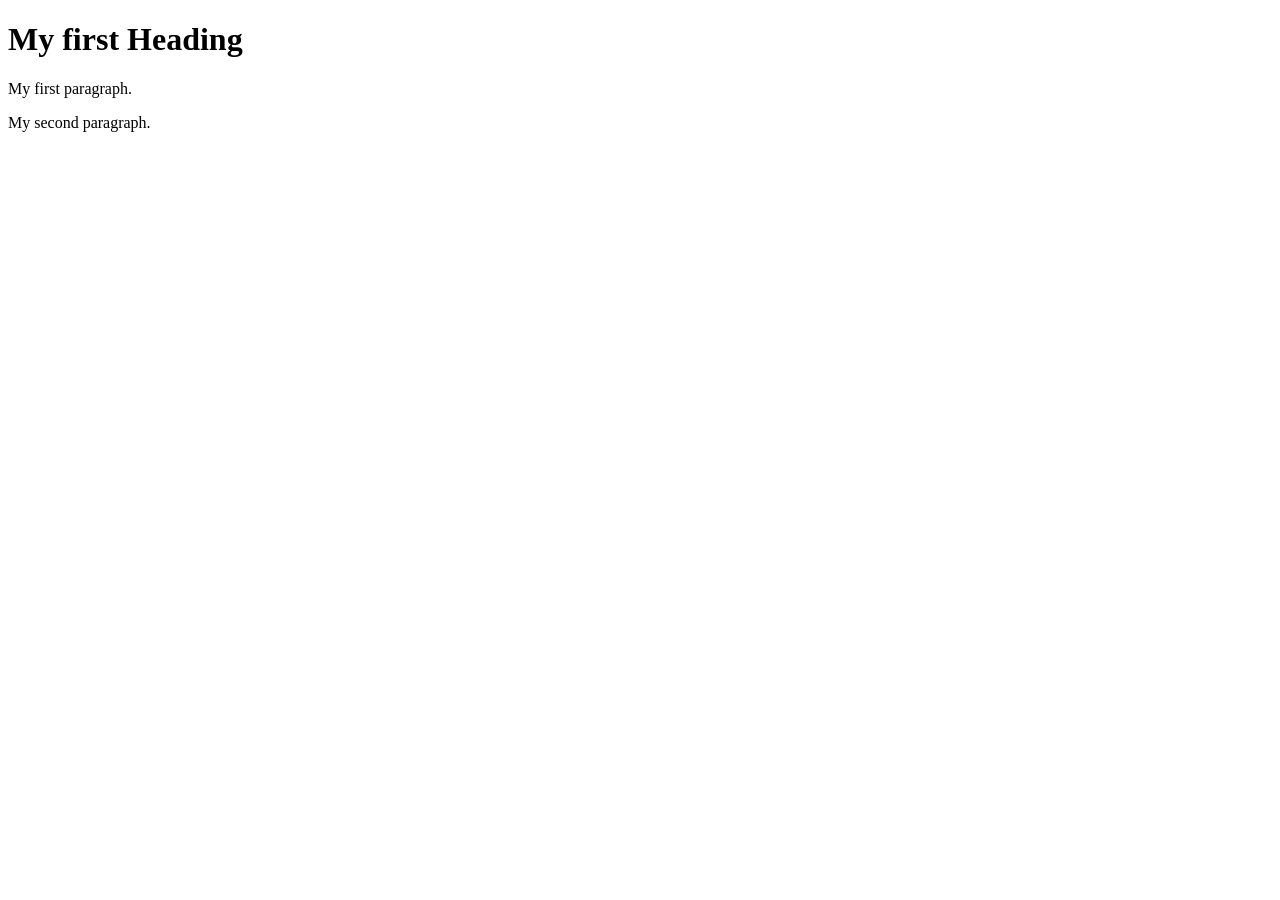
<file: index.html>
<!DOCTYPE html>
<html>
<body>
<head>
<title> Page Title </title>
<link rel="stylesheet" href="styles.css">
</head>

<h1> My first Heading </h1>
<p> My first paragraph. </p>
<p> My second paragraph. </p>
</body>
</html>
</file>
<file: styles.css>
body {
backgorund-color: lightblue;
}
</file>
<file: css/styles.css>
body {
backgorund-color: lightblue;
}
</file>
